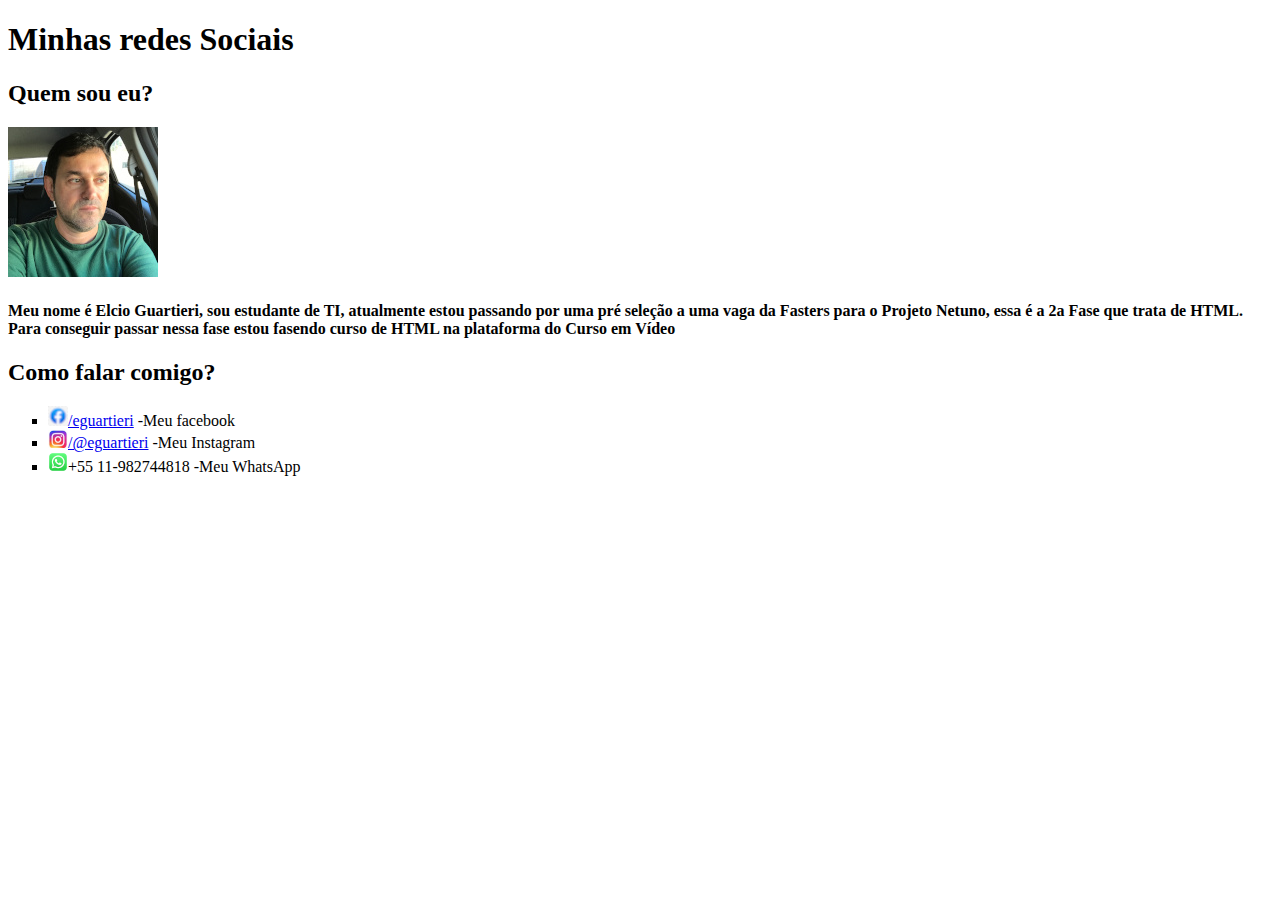
<file: desafio1/index.html>
<!DOCTYPE html>
<html lang="pt-br">
<head>
    <meta charset="UTF-8">
    <meta name="viewport" content="width=device-width, initial-scale=1.0">
    <title>Primeiro Desafio</title>
</head>
<body>
    <h1>Minhas redes Sociais</h1>
    <h2>Quem sou eu?</h2>
    <img src="IMG_1276.JPG" alt="Imagem_Elcio">
    <h4>Meu nome é Elcio Guartieri, sou estudante de TI, atualmente estou passando por uma pré seleção a uma vaga da Fasters para o Projeto Netuno, essa é a 2a Fase que trata de HTML. Para conseguir passar nessa fase estou fasendo curso de HTML na plataforma do Curso em Vídeo</h4>

    <h2>Como falar comigo?</h2>
    <ul type="square">
    <li><img src="Logo_Face-20.png" alt="Logo facebook"><a href="https://www.facebook.com/eguartieri">/eguartieri</a> -Meu facebook</li>
    <li><img src="Logo_Instagram-20.png" alt="Logo Instagran"><a href="https://www.instagram.com/eguartieri/">/@eguartieri</a> -Meu Instagram</li>
    <li><img src="logo WhatsApp-20.png" alt="Logo WhatsApp">+55 11-982744818 -Meu WhatsApp</li>
</ul>
    
</body>
</html>
</file>
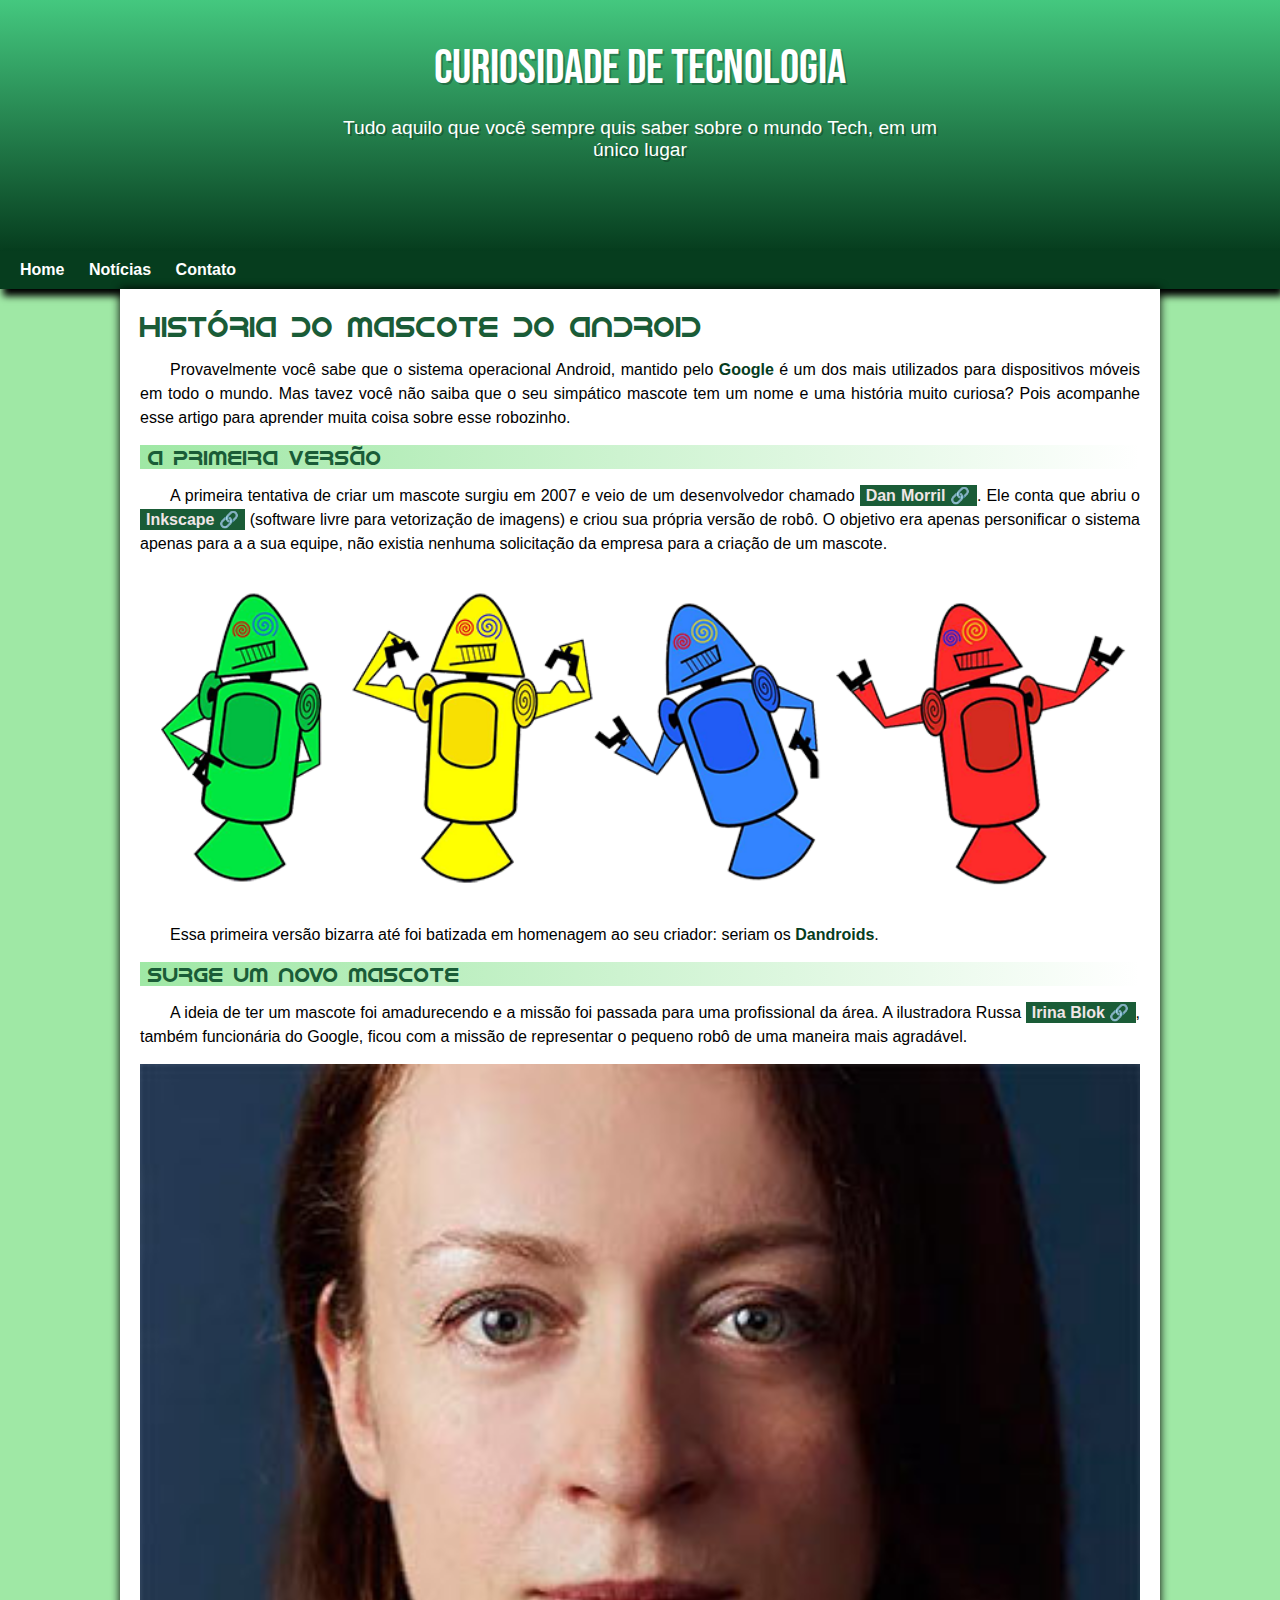
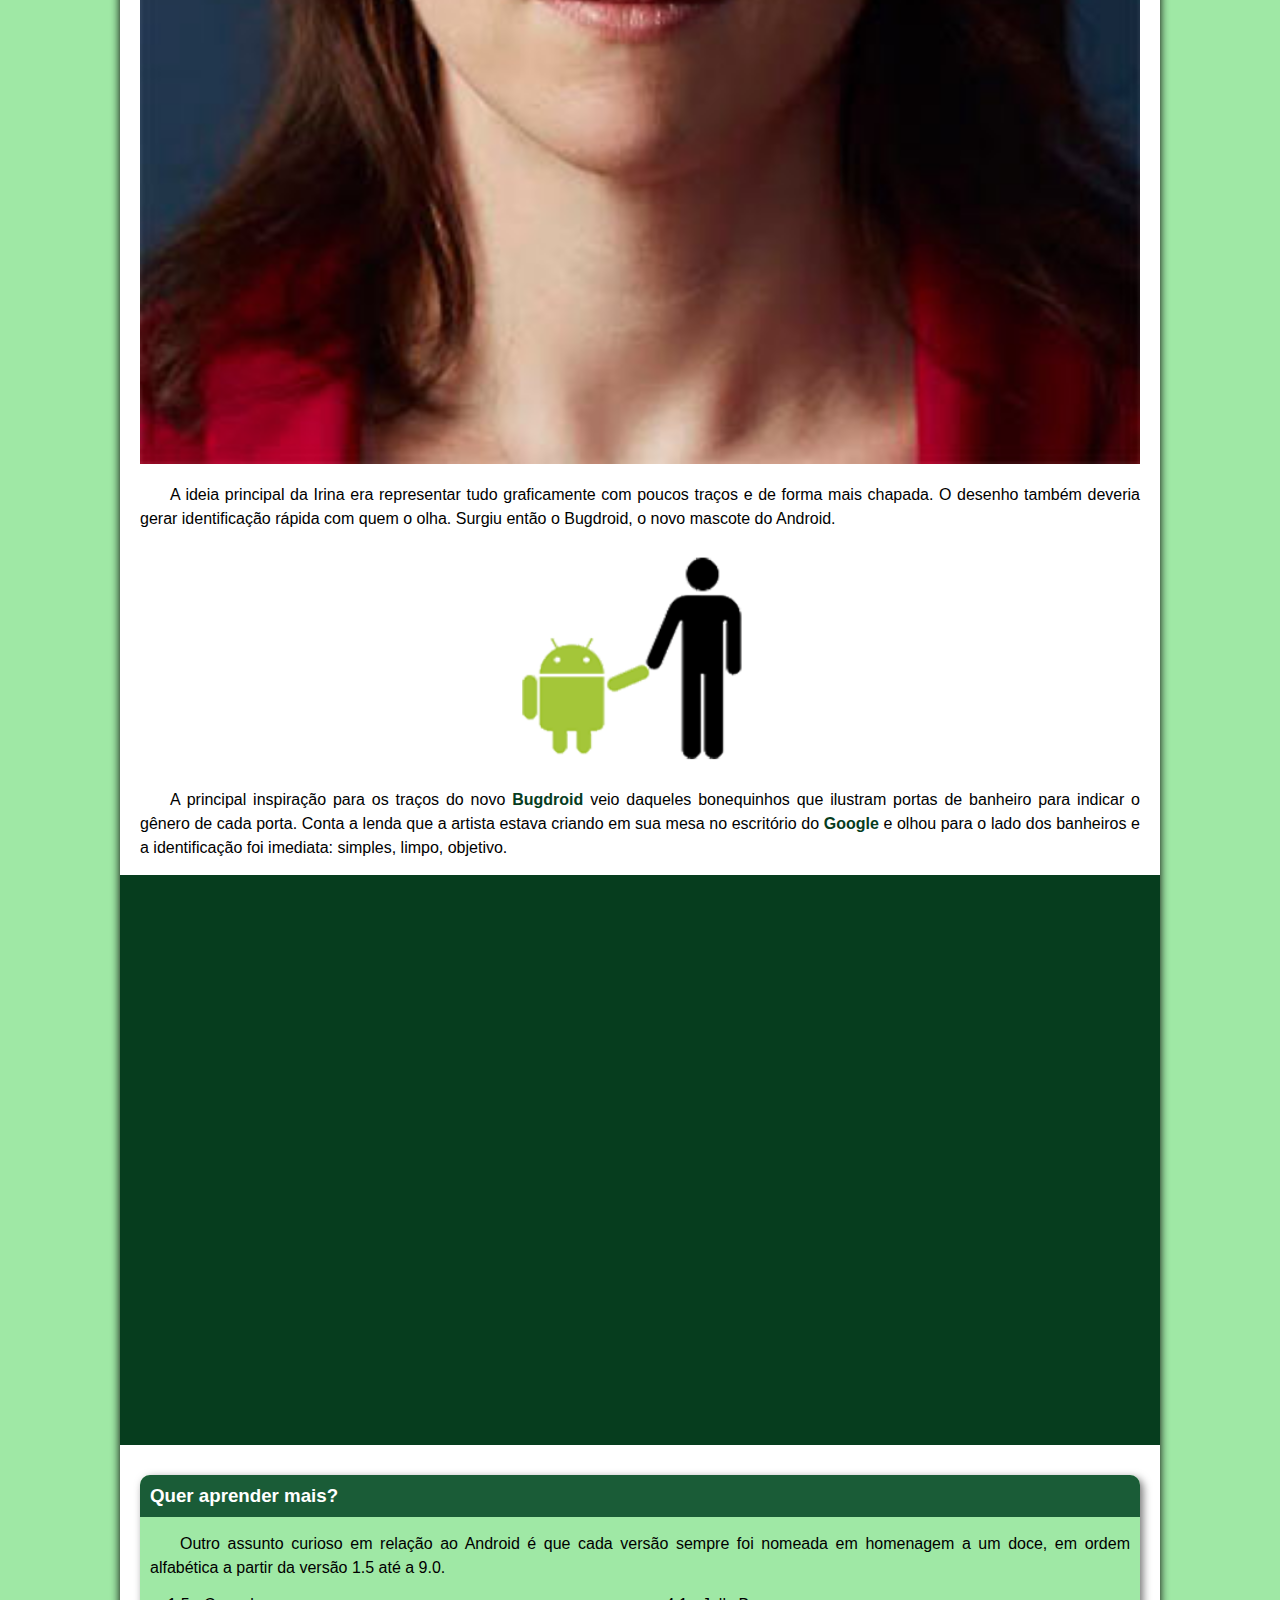
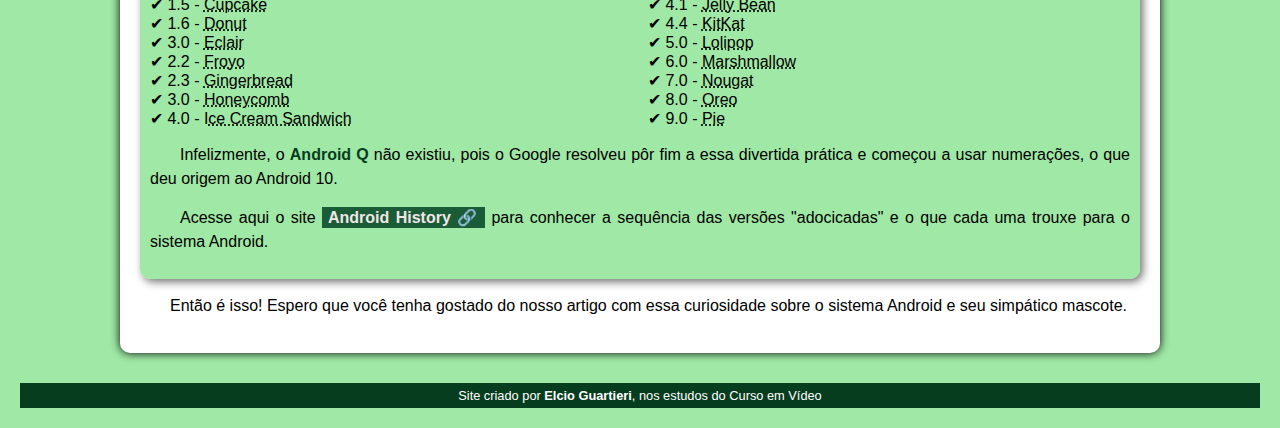
<file: desafio10/index.html>
<!DOCTYPE html>
<html lang="pt-br">
<head>
    <meta charset="UTF-8">
    <meta name="viewport" content="width=device-width, initial-scale=1.0">
    <title>Como surgiu o mascote do Androide?</title>
    <link rel="shortcut icon" href="imagens/favicon.ico" type="image/x-icon">
    <link rel="stylesheet" href="estilo/style.css">
</head>
<body>
    <header>
        <h1>Curiosidade de Tecnologia</h1>
        <p>Tudo aquilo que você sempre quis saber sobre o mundo Tech, em um único lugar </p>
    </header>
    <nav>
        <a href="#">Home</a>
        <a href="#">Notícias</a>
        <a href="#">Contato</a>
    </nav>
    <main>
        <article>
            <h1>História do Mascote do Android</h1>

            <p>Provavelmente você sabe que o sistema operacional <strog>Android</strog>, mantido pelo <strong>Google</strong> é um dos mais utilizados para dispositivos móveis em todo o mundo. Mas tavez você não saiba que o seu simpático mascote tem um nome e uma história muito curiosa? Pois acompanhe esse artigo para aprender muita coisa sobre esse robozinho.</p>
            
            <h2>A primeira versão</h2>
            <p>A primeira tentativa de criar um mascote surgiu em 2007 e veio de um desenvolvedor chamado <a href="https://ausdroid.net/news/2013/01/04/dan-morrill-shows-us-the-android-mascots-that-could-have-been/" target="_blank" class="externo">Dan Morril</a>. Ele conta que abriu o <a href="https://inkscape.org/pt-br/" target="_blank" class="externo">Inkscape</a> (software livre para vetorização de imagens) e criou sua própria versão de robô. O objetivo era apenas personificar o sistema apenas para a a sua equipe, não existia nenhuma solicitação da empresa para a criação de um mascote.</p>
            
            <picture>
                <source media="(max-width:670px)" srcset="imagens/dan-droids-pq.png"><img src="imagens/dan-droids.png" alt="Primeiro Mascote"></picture>
            
            <p>Essa primeira versão bizarra até foi batizada em homenagem ao seu criador: seriam os <strong>Dandroids</strong>.</p>
            
            <h2>Surge um novo mascote</h2>
            
            <p>A ideia de ter um mascote foi amadurecendo e a missão foi passada para uma profissional da área. A ilustradora Russa <a href="https://www.irinablok.com/android" target="_blank" class="externo">Irina Blok</a>, também funcionária do Google, ficou com a missão de representar o pequeno robô de uma maneira mais agradável.</p>
            
            <picture>
                <source media="(max-width:670)"srcset="imagens/irina-blok-pq.jpg">
                <img src="imagens/irina-blok.jpg" alt="Irina Blok, criadora do Bugdoid"></picture>
            
            <p>A ideia principal da Irina era representar tudo graficamente com poucos traços e de forma mais chapada. O desenho também deveria gerar identificação rápida com quem o olha. Surgiu então o Bugdroid, o novo mascote do Android.</p>
            
            <img src="imagens/bugdroid.png" class="pequena" alt="Bugdoid">
            
            <p>A principal inspiração para os traços do novo <strong>Bugdroid</strong> veio daqueles bonequinhos que ilustram portas de banheiro para indicar o gênero de cada porta. Conta a lenda que a artista estava criando em sua mesa no escritório do <strong>Google</strong> e olhou para o lado dos banheiros e a identificação foi imediata: simples, limpo, objetivo.</p>
            
            <div class="video"><iframe width="560" height="315" src="https://www.youtube.com/embed/l2UDgpLz20M?si=tgJun7azMpbK3hF-" title="YouTube video player" frameborder="0" allow="accelerometer; autoplay; clipboard-write; encrypted-media; gyroscope; picture-in-picture; web-share" allowfullscreen></iframe></div>
             
            <aside>
                <h3>Quer aprender mais?</h3>
                
                <p>Outro assunto curioso em relação ao Android é que cada versão sempre foi nomeada em homenagem a um doce, em ordem alfabética a partir da versão 1.5 até a 9.0.</p>
                
                <ul>
                    <li>1.5 - <abbr title="Bolo de Copo">Cupcake</abbr></li>
                    <li>1.6 - <abbr title="Rosquinha">Donut</abbr></li>
                    <li>3.0 - <abbr title="Bomba">Eclair</abbr></li>
                    <li>2.2 - <abbr title="Iogurte Congelado">Froyo</abbr></li>
                    <li>2.3 - <abbr title="Biscoito de Gengibre">Gingerbread</abbr></li>
                    <li>3.0 - <abbr title="Favo de Mel">Honeycomb</abbr></li>
                    <li>4.0 - I<abbr title="Sanduíche de Sorvete">ce Cream Sandwich</abbr></li>
                    <li>4.1 - <abbr title="Jujuba">Jelly Bean</abbr></li>
                    <li>4.4 - <abbr title="KitKat">KitKat</abbr></li>
                    <li>5.0 - <abbr title="Pirulito">Lolipop</abbr></li>
                    <li>6.0 - <abbr title="Marshmallow">Marshmallow</abbr></li>
                    <li>7.0 - <abbr title="Torreno">Nougat</abbr></li>
                    <li>8.0 - <abbr title="Oreo">Oreo</abbr></li>
                    <li>9.0 - <abbr title="Torta">Pie</abbr></li>
                </ul>
                
                <p>Infelizmente, o <strong>Android Q</strong> não existiu, pois o Google resolveu pôr fim a essa divertida prática e começou a usar numerações, o que deu origem ao Android 10.</p>
                
                <p>Acesse aqui o site <a href="https://www.android.com/intl/en_uk/history/#/donut" target="_blank" class="externo">Android History</a> para conhecer a sequência das versões "adocicadas" e o que cada uma trouxe para o sistema Android.</p>
            </aside>
        
            
            <p>Então é isso! Espero que você tenha gostado do nosso artigo com essa curiosidade sobre o sistema <strog>Android</strog> e seu simpático mascote. </p>
        </article>
    </main>
    <Footer>
        <p>Site criado por <strong>Elcio Guartieri</strong>, nos estudos do Curso em Vídeo</p>
    </Footer>
    
</body>
</html>
</file>
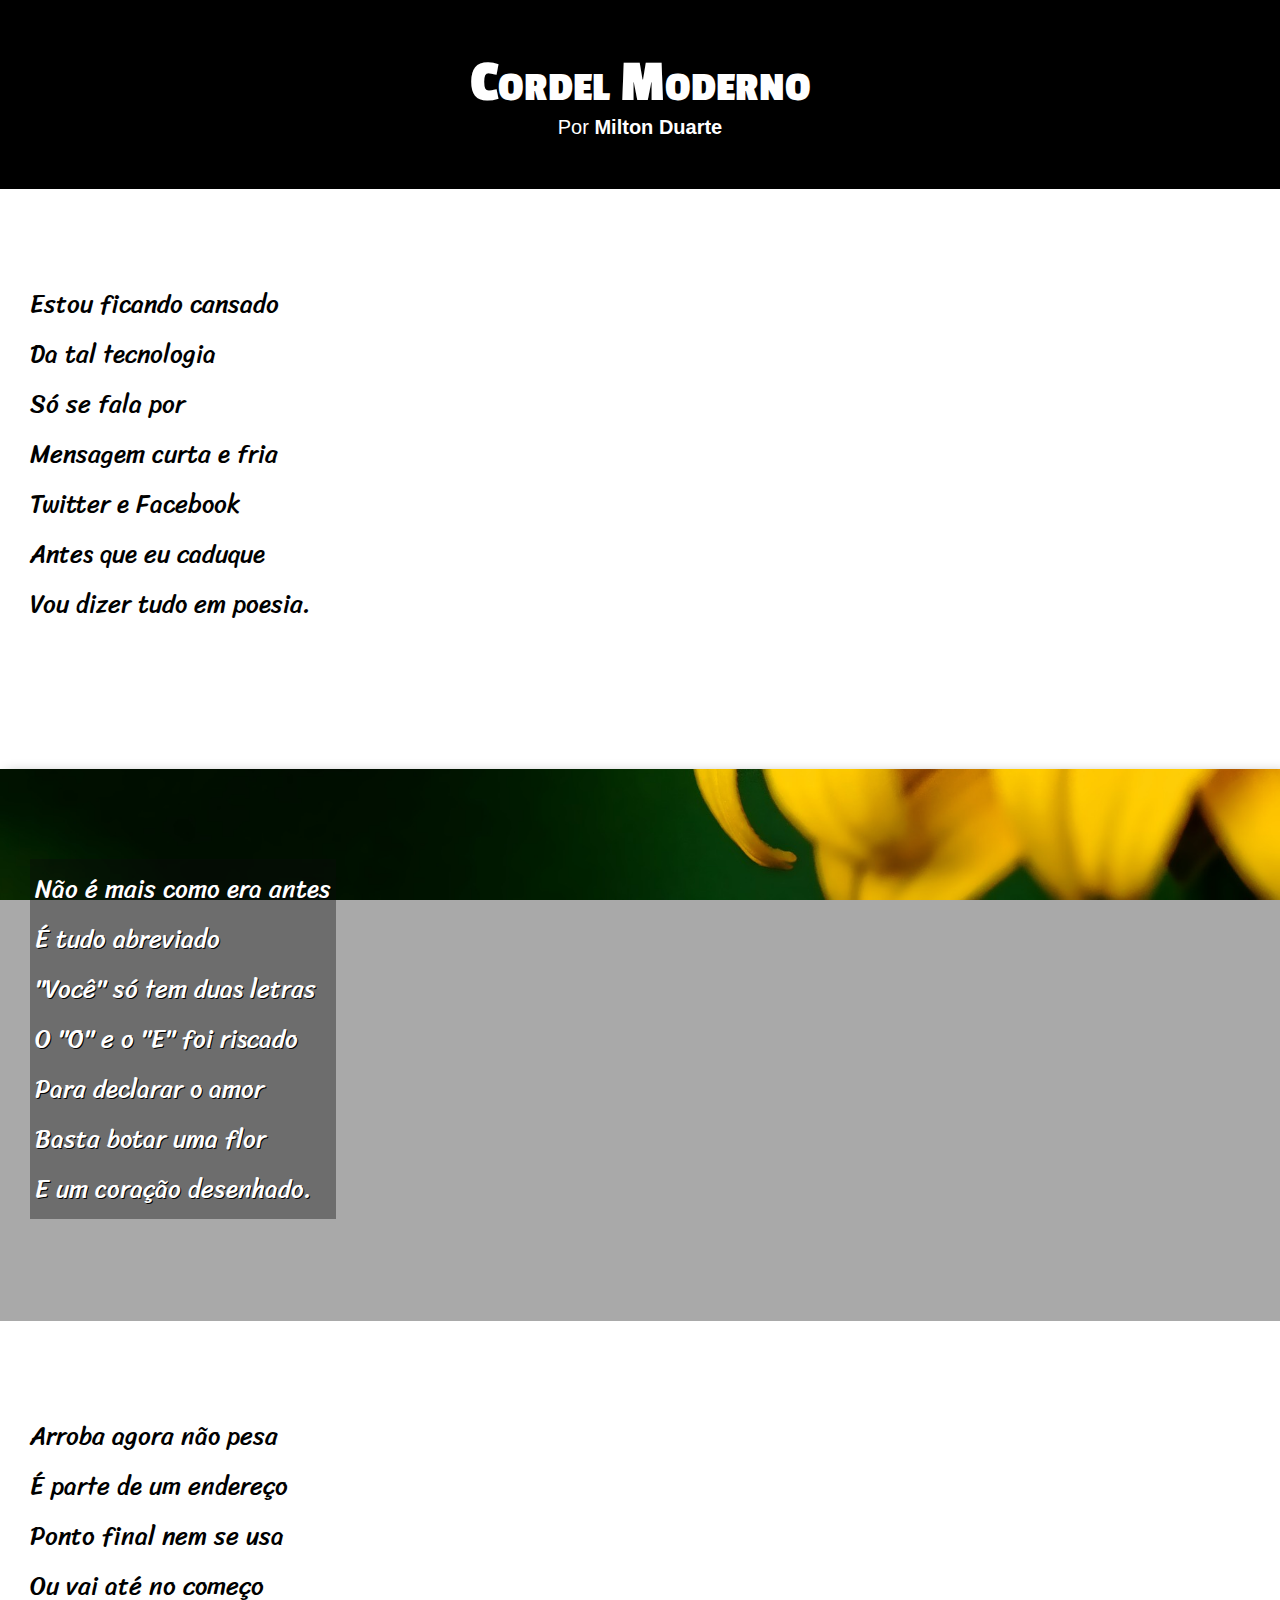
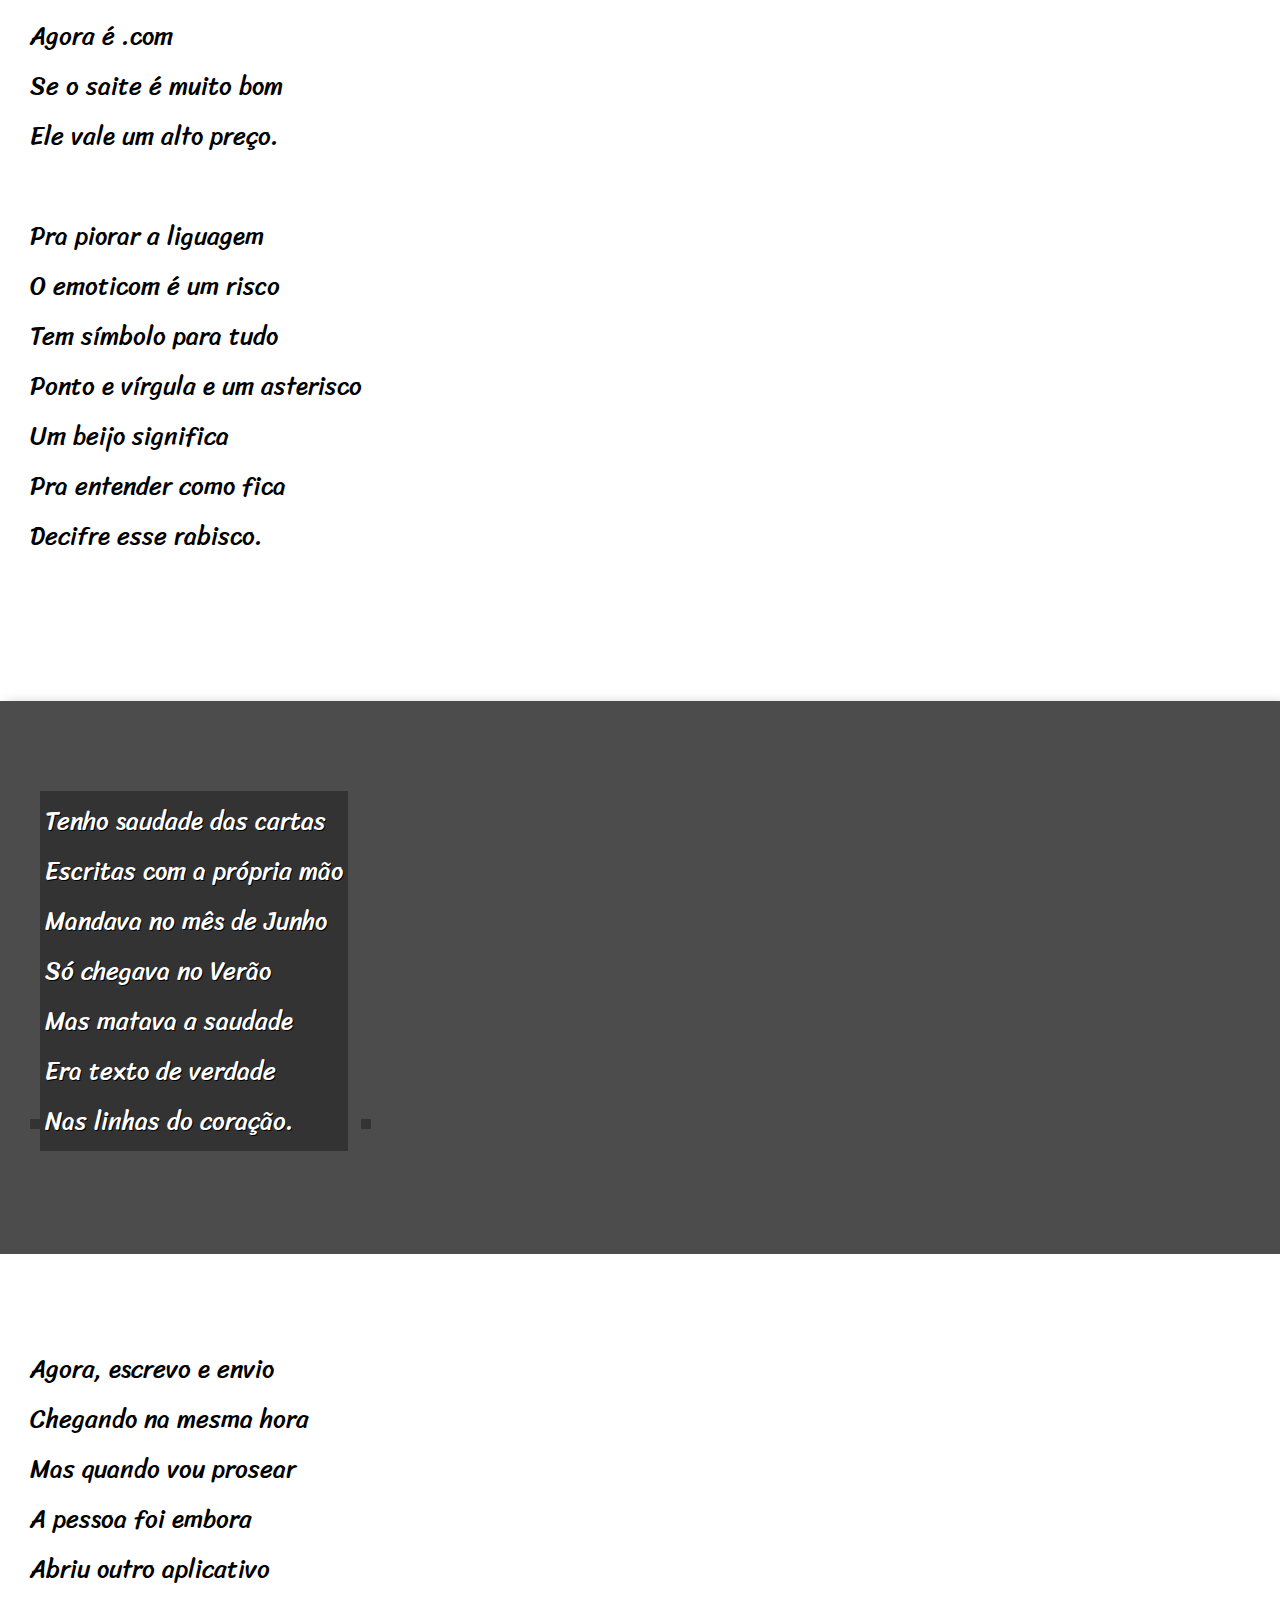
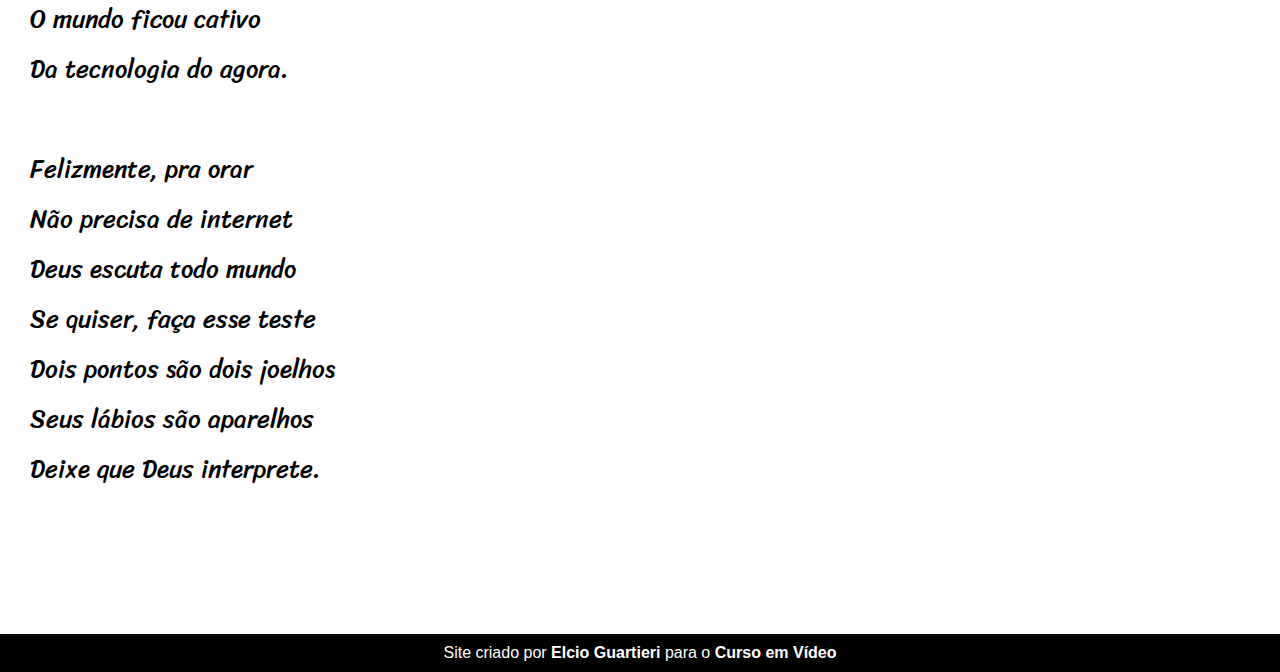
<file: desafio11/index.html>
<!DOCTYPE html>
<html lang="pt-br">
<head>
    <meta charset="UTF-8">
    <meta name="viewport" content="width=device-width, initial-scale=1.0">
    <title>Cordel Moderno</title>
    <link rel="stylesheet" href="estilo/style.css">
</head>
<body>
    <header>
        <h1>Cordel Moderno</h1>
        
        <p>Por <a href="https://www.recantodasletras.com.br/poesias/3186743" target="_blank"> Milton Duarte</a></p>
    </header>

    <section class="normal">
        <p>
            Estou ficando cansado <br>
            Da tal tecnologia <br>
            Só se fala por  <br>
            Mensagem curta e fria <br>
            Twitter e Facebook <br>
            Antes que eu caduque <br>
            Vou dizer tudo em poesia.
        </p>
    </section>

    <section class="imagem" id="img01">
        <p>
            Não é mais como era antes <br>
            É tudo abreviado <br>
            "Você" só tem duas letras <br>
            O "O" e o "E" foi riscado <br>
            Para declarar o amor <br>
            Basta botar uma flor <br>
            E um coração desenhado.
        </p>
    </section>

    <section class="normal">
        <p>
            Arroba agora não pesa <br>
            É parte de um endereço <br>
            Ponto final nem se usa <br>
            Ou vai até no começo <br>
            Agora é .com <br>
            Se o saite é muito bom <br>
            Ele vale um alto preço. <br>
        </p>

        <p>
            Pra piorar a liguagem <br>
            O emoticom é um risco <br>
            Tem símbolo para tudo <br>
            Ponto e vírgula e um asterisco <br>
            Um beijo significa <br>
            Pra entender como fica <br>
            Decifre esse rabisco.
        </p>
    </section>

    <section class="imagem" id="img02">
        <p>
            <p>
                Tenho saudade das cartas <br>
                Escritas com a própria mão <br>
                Mandava no mês de Junho <br>
                Só chegava no Verão <br>
                Mas matava a saudade <br>
                Era texto de verdade <br>
                Nas linhas do coração.
            </p>
        </p>
    </section>

    <section class="normal">
        <p>
            Agora, escrevo e envio <br>
            Chegando na mesma hora <br>
            Mas quando vou prosear <br>
            A pessoa foi embora <br>
            Abriu outro aplicativo <br>
            O mundo ficou cativo <br>
            Da tecnologia do agora. 
        </p>

        <p>
            Felizmente, pra orar <br>
            Não precisa de internet <br>
            Deus escuta todo mundo <br>
            Se quiser, faça esse teste <br>
            Dois pontos são dois joelhos <br>
            Seus lábios são aparelhos <br>
            Deixe que Deus interprete.
        </p>
    </section>

    <footer>
        <p>Site criado por <a href="https:/guartierielcio.github.io" target="_blank">Elcio Guartieri</a> para o <a href="https://cursoemvideo.com" target="_blank"> Curso em Vídeo</a></p>
    </footer>
</body>
</html>
</file>
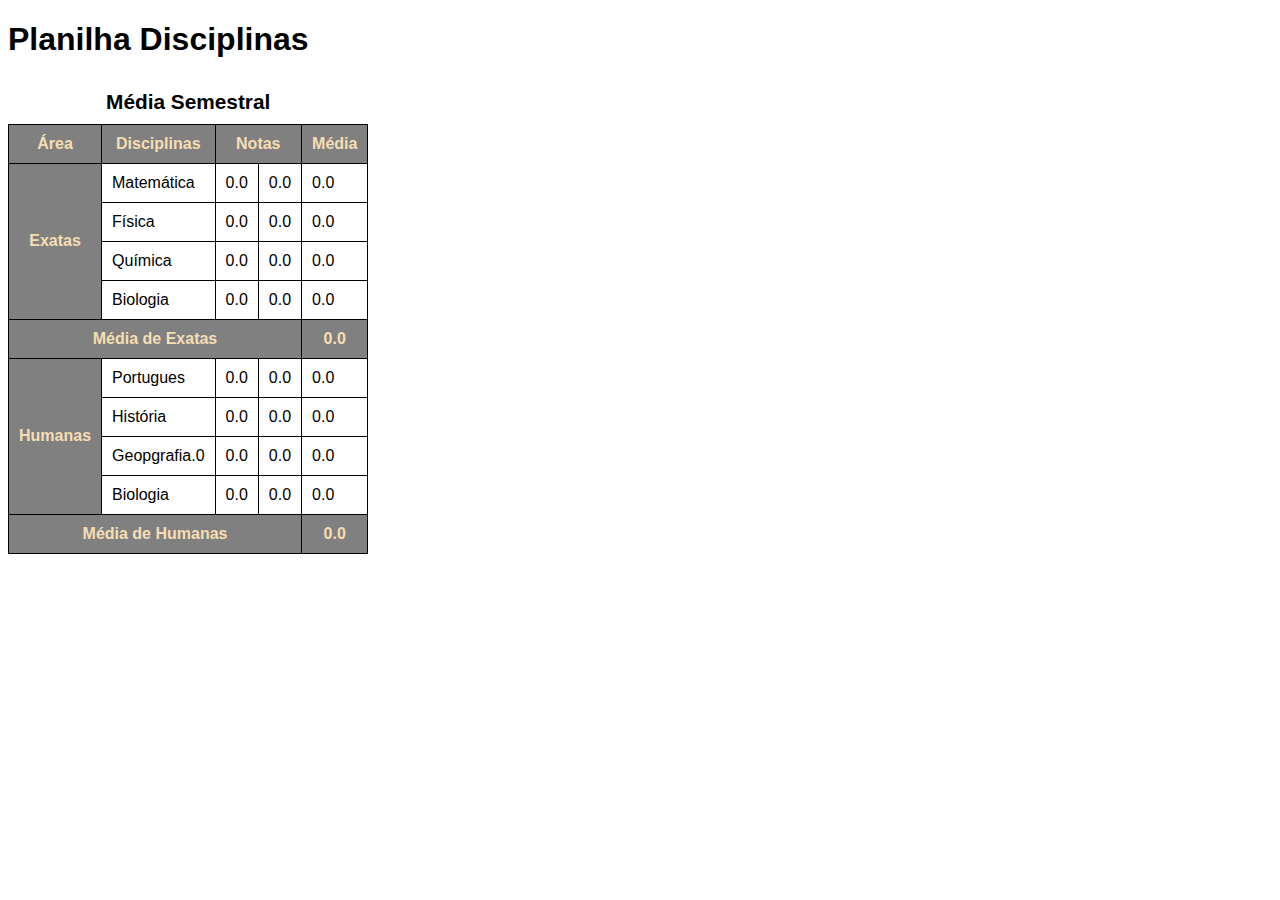
<file: desafio13/index.html>
<!DOCTYPE html>
<html lang="pt-br">
<head>
    <meta charset="UTF-8">
    <meta name="viewport" content="width=device-width, initial-scale=1.0">
    <title>Desafio 13</title>
    <style>
        body{
            font-family: Arial, Helvetica, sans-serif
        }
        table{
            border-collapse: collapse;
        }
        caption{
            font-size: 1.3em;
            font-weight: bold;
            padding: 10px;
        }
        th, td{
            border: 1px solid black;
            padding: 10px;
        }
        th{
            background-color: gray;
            color: wheat;
           
        }
       
    </style>
        
</head>
<body>
    <h1>Planilha Disciplinas</h1>
    <table>
        <caption>Média Semestral

        </caption>
        <thead>
            <thead>
                <tr>
                  <th rowspan="2" scope="rowgroup">Área</th>
                  <th rowspan="2" scope="rowgroup">Disciplinas</th>
                  <th colspan="2" scope="colgroup">Notas</th>
                  <th rowspan="2" scope="rowgroup">Média</th>
                </tr>
                
              </thead>

              <tbody>
                <tr>
                  <th rowspan="4" scope="rowgroup">Exatas</th>
                  <td>Matemática</td>
                  <td>0.0</td>
                  <td>0.0</td>
                  <td>0.0</td>
                </tr>
                <tr>
                  <td>Física</td>
                  <td>0.0</td>
                  <td>0.0</td>
                  <td>0.0</td>
                </tr>
                 <tr>
                    <td>Química</td>
                    <td>0.0</td>
                    <td>0.0</td>
                    <td>0.0</td>
                    </tr>
                 <tr>
                    <td>Biologia</td>
                    <td>0.0</td>
                    <td>0.0</td>
                    <td>0.0</td>
                   </tr>
                <tr>
                    <th colspan="4">Média de Exatas</th>
                    <th>0.0</th>
                </tr>

                <tr>
                    <th rowspan="4" scope="rowgroup">Humanas</th>
                    <td>Portugues</td>
                    <td>0.0</td>
                    <td>0.0</td>
                    <td>0.0</td>
                  </tr>
                  <tr>
                    <td>História</td>
                    <td>0.0</td>
                    <td>0.0</td>
                    <td>0.0</td>
                  </tr>
                   <tr>
                      <td>Geopgrafia.0</td>
                      <td>0.0</td>
                      <td>0.0</td>
                      <td>0.0</td>

                      </tr>
                   <tr>
                      <td>Biologia</td>
                      <td>0.0</td>
                      <td>0.0</td>
                      <td>0.0</td>
                     </tr>
                  <tr>
                      <th colspan="4">Média de Humanas</th>
                      <th>0.0</th>
                  </tr>
              </tbody>


              </table>
</body>
</html>
</file>
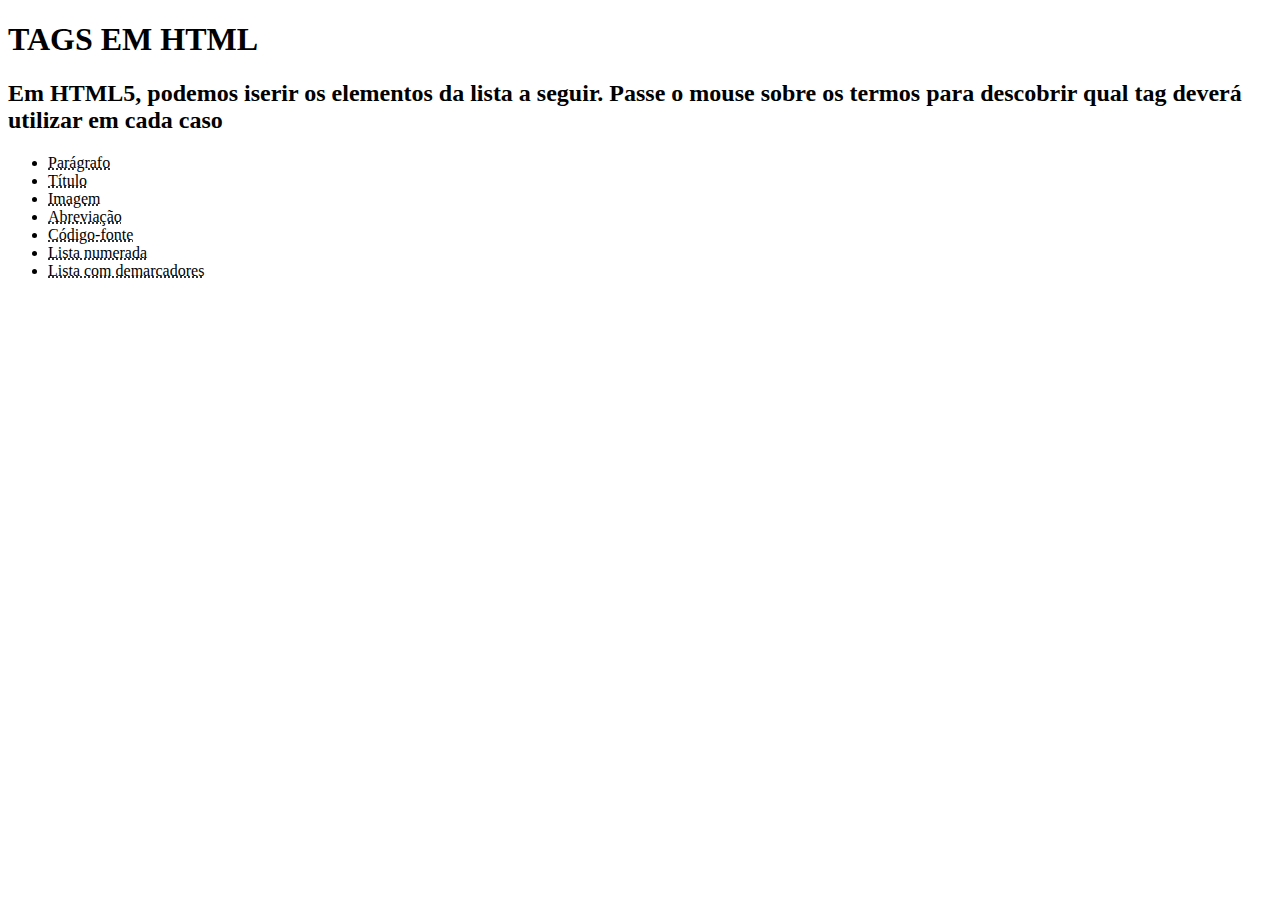
<file: desafio2/index.html>
<!DOCTYPE html>
<html lang="pt-br">
<head>
    <meta charset="UTF-8">
    <meta name="viewport" content="width=device-width, initial-scale=1.0">
    <title>DEsafio 2</title>
</head>
<body>
    <h1>TAGS EM HTML</h1>
    <h2>Em HTML5, podemos iserir os elementos da lista a seguir. Passe o mouse sobre os termos para descobrir qual tag deverá utilizar em cada caso</h2>
    <ul>       
           
            <li><abbr title="Use a tag <p>">Parágrafo</abbr>
            <li><abbr title="Use a tg <h1>">Título</abbr>
            <li><abbr title="Use a tag <img>">Imagem</abbr>
            <li><abbr title="Use a tag <abbr>">Abreviação</abbr>
            <li><abbr title="Use a tag <code>">Código-fonte</abbr>
            <li><abbr title="Use a tag <ol>">Lista numerada</abbr>
            <li><abbr title="Use a tag <ul>">Lista com demarcadores</abbr>
        
    </ul>
</body>
</html>
</file>
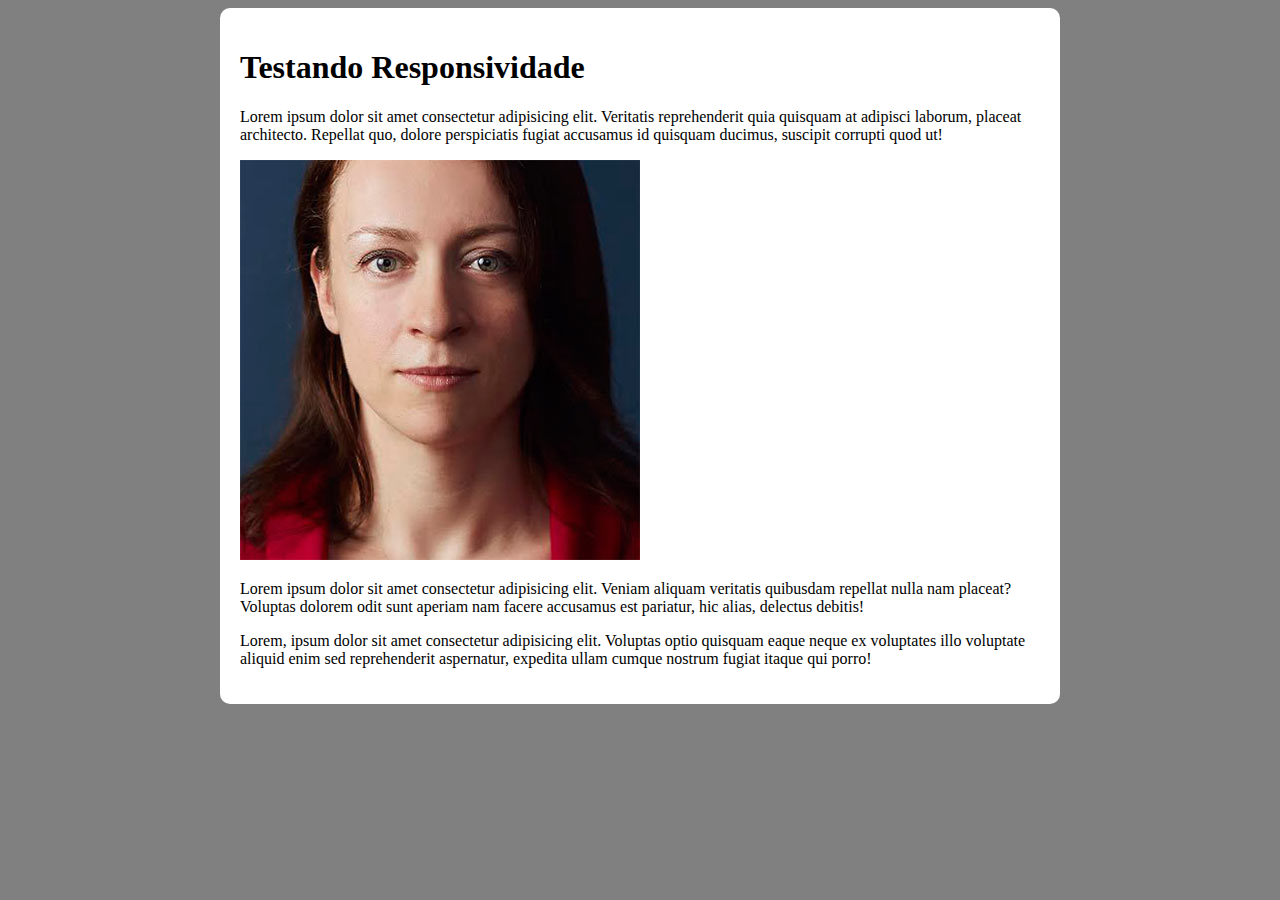
<file: desafio10/responsivo.html>
<!DOCTYPE html>
<html lang="pt-br">
<head>
    <meta charset="UTF-8">
    <meta name="viewport" content="width=device-width, initial-scale=1.0">
    <title>Teste de Responsividade</title>
    <style>
        body{
            background-color: gray;
        }
        main{
            background-color: white;
            padding: 20px;
            border-radius: 10px;

            min-width: 280px;
            max-width: 800px;
            margin: auto;
        }
        img{
            width: 50%;
        }
    </style>
</head>
<body>
    <main>
        <h1>Testando Responsividade</h1>
        <p>Lorem ipsum dolor sit amet consectetur adipisicing elit. Veritatis reprehenderit quia quisquam at adipisci laborum, placeat architecto. Repellat quo, dolore perspiciatis fugiat accusamus id quisquam ducimus, suscipit corrupti quod ut!</p>
        <picture>
            <source media="(max-width: 600px)" srcset="imagens/irina-blok-pq.jpg">
            <img src="imagens/irina-blok.jpg" alt="Irina Blok">
        </picture>
        <p>Lorem ipsum dolor sit amet consectetur adipisicing elit. Veniam aliquam veritatis quibusdam repellat nulla nam placeat? Voluptas dolorem odit sunt aperiam nam facere accusamus est pariatur, hic alias, delectus debitis!</p>
        <p>Lorem, ipsum dolor sit amet consectetur adipisicing elit. Voluptas optio quisquam eaque neque ex voluptates illo voluptate aliquid enim sed reprehenderit aspernatur, expedita ullam cumque nostrum fugiat itaque qui porro!</p>
    </main>
</body>
</html>
</file>
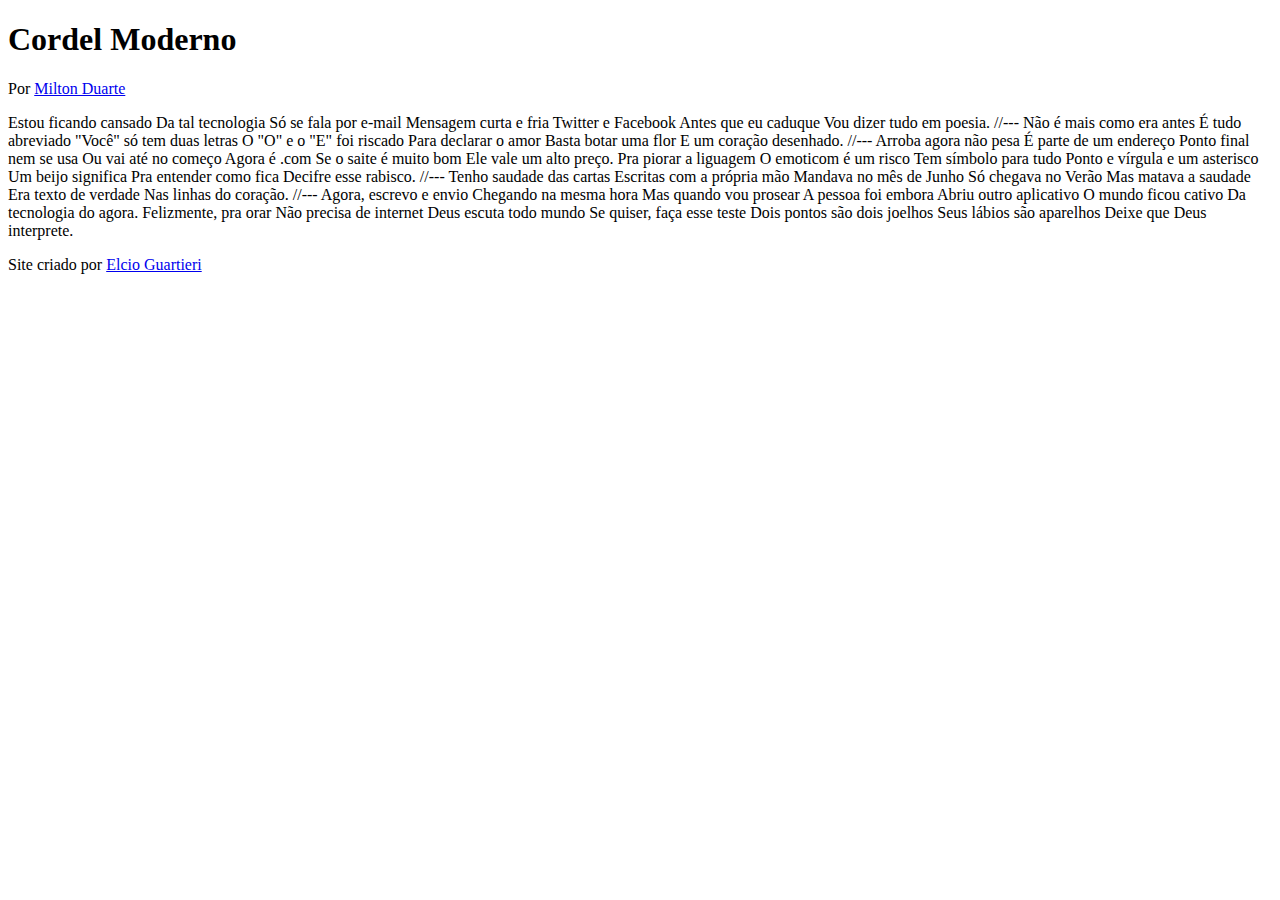
<file: desafio11/indes.html>
<!DOCTYPE html>
<html lang="pt-br">
<head>
    <meta charset="UTF-8">
    <meta name="viewport" content="width=device-width, initial-scale=1.0">
    <title>Cordel Moderno</title>
</head>
<body>
    <header>
        <h1>Cordel Moderno
        </h1>
        
        <p>Por <a href="https://www.recantodasletras.com.br/poesias/3186743]" target="_blank">Milton Duarte</a></p>
    </header>

    Estou ficando cansado
    Da tal tecnologia
    Só se fala por e-mail
    Mensagem curta e fria
    Twitter e Facebook
    Antes que eu caduque
    Vou dizer tudo em poesia.

    //---

    Não é mais como era antes
    É tudo abreviado
    "Você" só tem duas letras
    O "O" e o "E" foi riscado
    Para declarar o amor
    Basta botar uma flor
    E um coração desenhado.

    //---

    Arroba agora não pesa
    É parte de um endereço
    Ponto final nem se usa
    Ou vai até no começo
    Agora é .com
    Se o saite é muito bom
    Ele vale um alto preço.

    Pra piorar a liguagem
    O emoticom é um risco
    Tem símbolo para tudo
    Ponto e vírgula e um asterisco
    Um beijo significa
    Pra entender como fica
    Decifre esse rabisco.

    //---

    Tenho saudade das cartas
    Escritas com a própria mão
    Mandava no mês de Junho
    Só chegava no Verão
    Mas matava a saudade
    Era texto de verdade
    Nas linhas do coração.

    //---

    Agora, escrevo e envio
    Chegando na mesma hora
    Mas quando vou prosear
    A pessoa foi embora
    Abriu outro aplicativo
    O mundo ficou cativo
    Da tecnologia do agora.

    Felizmente, pra orar
    Não precisa de internet
    Deus escuta todo mundo
    Se quiser, faça esse teste
    Dois pontos são dois joelhos
    Seus lábios são aparelhos
    Deixe que Deus interprete.

    <footer>
        <p>Site criado por <a href="https://guartierielcio.github.io">Elcio Guartieri</a></p>
    </footer>
</body>
</html>
</file>
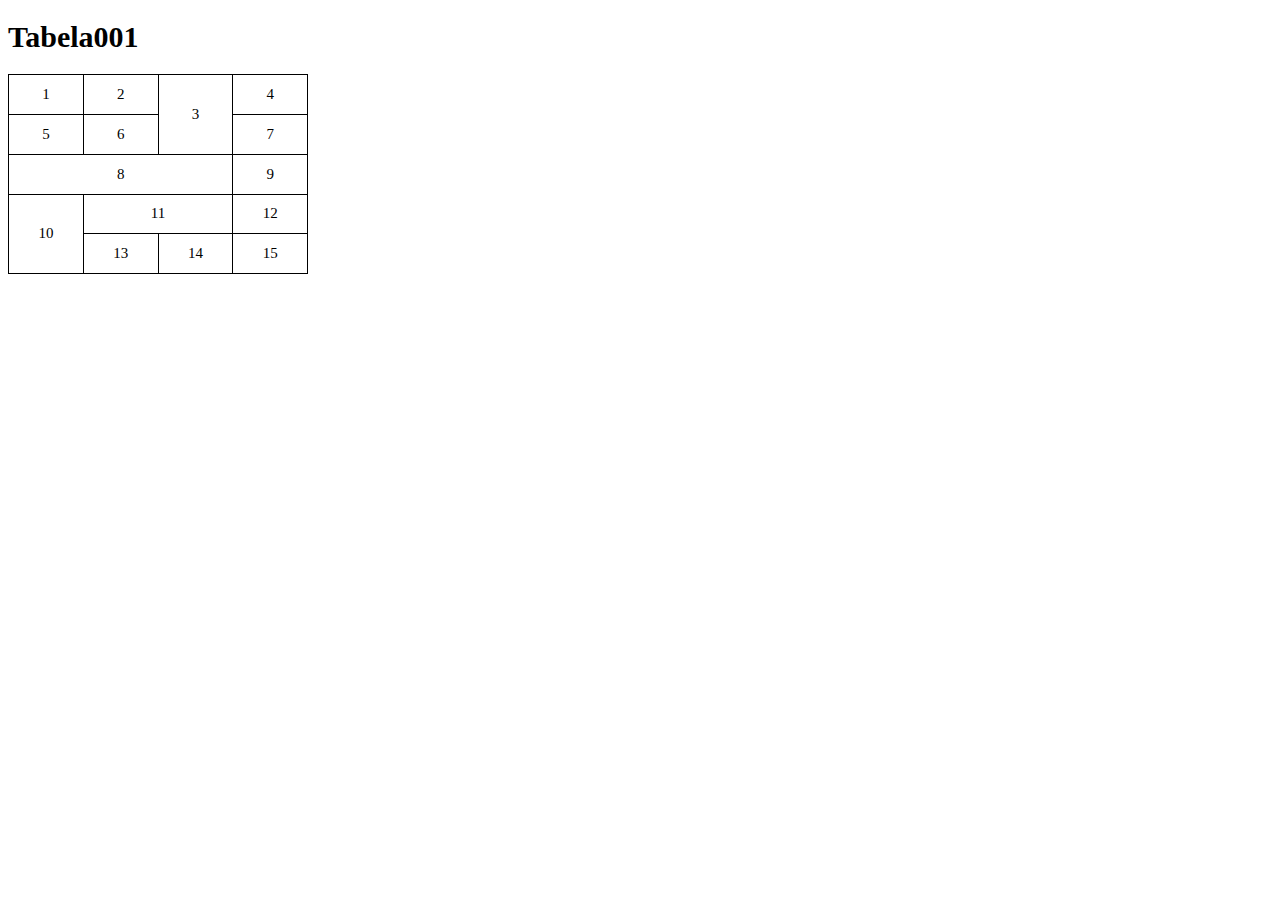
<file: desafio12/tabela001.html>
<!DOCTYPE html>
<html lang="pt-br">
<head>
    <meta charset="UTF-8">
    <meta name="viewport" content="width=device-width, initial-scale=1.0">
    <title>Desafio12 - Tabela01</title>
    <style>
       
               body{
            font-family:'Times New Roman', Times, serif;
            font-size: 15px;
        }
        table{
            width: 300px;
            height: 200px;
            border-collapse:collapse;
        }
       td{
        border: 1px solid black;
        padding: 8px;
        text-align:center;
        }
   

    </style>
</head>
<body>
    <h1>Tabela001</h1>
    <table>
        <tr"> <!--Primeira linha-->
            <td>1</td>
            <td>2</td>
            <td rowspan="2">3</td>
            <td>4</td>
            
        </tr>
        <tr> <!--Segunda linha-->
            <td>5</td>
            <td>6</td>
            <td>7</td>
            
        </tr>
        <tr> <!--Terceira linha-->
            <td colspan="3">8</td>
            <td>9</td>
            
        </tr>
        <tr> <!--Quarta linha-->
            <td rowspan="2">10</td>
            <td colspan="2">11</td>
            <td>12</td>
        </tr>
        <tr> <!--Quarta linha-->
            <td>13</td>
            <td>14</td>
            <td>15</td>
        </tr>

</body>
</html>
</file>
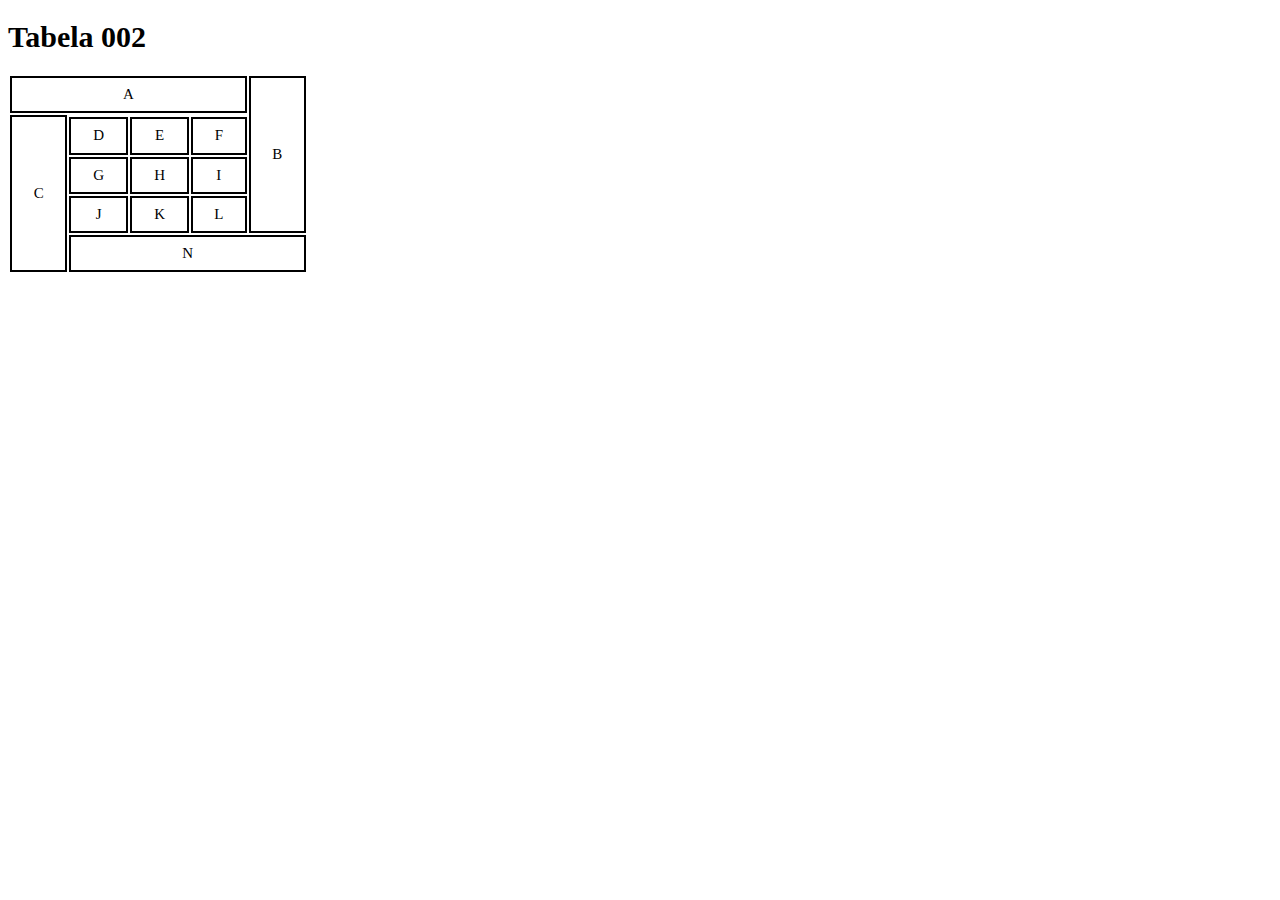
<file: desafio12/tabela002.html>
<!DOCTYPE html>
<html lang="pt-br">
<head>
    <meta charset="UTF-8">
    <meta name="viewport" content="width=device-width, initial-scale=1.0">
    <title>Desafio12 - Tabela002</title>
    <style>
       body{
    font-family:'Times New Roman', Times, serif;
    font-size: 15px;
}
table{
    width: 300px;
    height: 200px;
    
}
td{
border: 2px solid black;
padding: 8px;
text-align:center;
}
    </style>
</head>
<body>
    <h1>Tabela 002</h1>
    <table>
        <tr>
            <td colspan="4">A</td>
            <td rowspan="5">B</td>
            
        </tr>
        <tr>
            <td rowspan="5">C</td>
            
        </tr>
        <tr>
            <td>D</td>
            <td>E</td>
            <td>F</td>
        </tr>
        <tr>
            <td>G</td>
            <td>H</td>
            <td>I</td>
        </tr>
        <tr>
            <td>J</td>
            <td>K</td>
            <td>L</td>
        </tr>
        <tr>
            <td colspan="4">N</td>
        </tr>
    </table>
    
</body>
</html>
</file>
<file: desafio10/estilo/style.css>
@charset "UTF-8";

@import url(
"https://fonts.googleapis.com/css2?family=Bebas+Neue&display=swap");

@font-face {
    font-family: 'Android';
    src: url('../fontes/idroid.otf') format('opentype');
    font-weight: normal;
}

:root{
    --cor0: #67e7a0b1;
    --cor1: #9be7a1f5;
    --cor2: #44c87f;
    --cor3: #2fa866;
    --cor4: #1a5c37;
    --cor5: #063d1e;
    --cor6: #f0e6e6;

    --fonte-padrao: Arial, Verdana, Helvetica, sans-serif;
    --fonte-destaque: 'Bebas Neue', sans-serif;
    --fonte-android:'Android', cursive;
}
*{
    margin: 0px;
    padding: 0px;
}
body{
    background-color:var(--cor1);
    font-family:var(--fonte-padrao);
}

a.externo::after{
    content:'\00A0\1F517';
}
main p{
  margin: 15px 0px 15px 0px;
  text-align: justify;
}

header{
    background-image:linear-gradient(to bottom, var(--cor2), var(--cor5));
    min-height: 150px;
    text-align: center;
    padding: 40px;
}
header > h1{ /*Curiosidade de Tecnologia até o paragrado "Tudo aquilo que você...*/
    color:white;
    font-family: var(--fonte-destaque);
    font-weight: normal;
    margin-bottom: 20px;
    font-size: 3em;
    text-shadow: 2px 2px 0px rgb(0, 0, 0, 0.267);
}

header > p{ /* Tudo aquilo que você sempre quis saber sobre o mundo Tech, emum único lugar*/
    font-family:var(--fonte-padrao);
    font-size: 1.2em;
    color:white;
    max-width: 600px;
    padding-left: 10px;
    padding-right: 10px;
    margin:auto;
    padding-bottom: 50px;
    text-shadow: 2px 2px 0px rgb(0, 0, 0, 0.267);
}
nav{
    background-color:var(--cor5);
    padding: 10px;
    box-shadow: 3px 7px 7px black;
}
nav > a{
    color:white;
    padding: 10px;
    border-radius: 5px;
    text-decoration: none /* tira o sublinhando*/;
    font-weight: bold;
    transition-duration: 5px;
    
}
nav > a:hover{
    background-color: var(--cor3);
    color: var(--cor5);
}
main{
    min-width: 300px;
    max-width: 1000px;
    margin: auto;
    margin-bottom: 30px;
    padding: 20px;
    background-color: white;
    box-shadow: 0px 0px 10px black;
    border-bottom-left-radius:10px ;
    border-bottom-right-radius: 10px;

}
main h1{
    color:var(--cor4);
    font-family:var(--fonte-android);
    font-weight: normal;
    font-size: 1.8em;
    
}

main h2{
    font-family:var(--fonte-android);
    color: var(--cor4);
    font-size: 1.3em;
    font-weight: normal;
    background-image: linear-gradient(to right, var(--cor1), transparent);
    text-indent: 8px;
}

main p{
    margin: 15px 0px 15px 0px;
    text-align: justify;
    text-indent: 30px;  /*inicio do parágrafo*/
    font-size: 1em;
    line-height: 1.5em;
  }

main strong {
    color: var(--cor5);
    font-weight:bold;
}
main a{
    text-decoration: none;
    font-weight: bold;
    color:var(--cor6);
    background-color: var(--cor4);
    padding: 2px 6px;
}
main a:hover{
    text-decoration: underline;
    color:var(--cor1);
}

main img{
    width: 100%;
}
main img.pequena{
    width: 350px;
    display: block;
    margin: auto;
}
div.video{
    background-color: var(--cor5);
    margin:0px -20px 30px -20px;
    padding: 20px;
    padding-bottom: 55%;
    position: relative;
}
div.video > iframe{
    position:absolute;
    top:5%;
    left: 5%;
    width: 90%;
    height: 90%;
}
aside{
    background-color: var(--cor1);
    padding: 10px;
    border-radius: 10px;
    box-shadow: 3px 3px 8px rgba(0, 0, 0, 0.546);
}
aside h3{
    background-color: var(--cor4);
    color: white;
    padding: 10px;
    margin: -10px -10px 0px -10px;
    border-radius: 10px 10px 0px 0px;

}
aside > ul{ /*configurar as bolinhas da lista*/
    list-style-type: '\2714\00A0';
    list-style-position: inside;
    columns: 2;
}

footer{
    background-color:var(--cor5) ;
    color: white;
    margin:20px;
    text-align: center;
    font-size: 0.8em;
    padding: 5px;
}

footer a{
    color: white;
    font-weight: bold;
    text-decoration: none;
}
footer a:hover{ /* aqui que fará a mudança com o mouse*/
    text-decoration: underline;
    color: var(--cor1);
}
</file>
<file: desafio11/estilo/style.css>
@charset "UTF-8";
@import url('https://fonts.googleapis.com/css2?family=Passion+One:wght@400;700;900&display=swap');
@import url('https://fonts.googleapis.com/css2?family=Sriracha&display=swap');

:root{
    --fonte1: Verdana, Geneva, Tahoma, sans-serif;
    --fonte2: 'Passion One', cursive;
    --fonte3: 'Sriracha', cursive;
}

*{
    margin: 0px;
    padding: 0px;
}

html, body{
    min-height: 100vh; /* 100% da altura da página*/
    background-color:darkgray;
    font-family: var(--fonte1);
    font-size: 4.5vw;
}
header{
    background-color: black;
    color: white;
    text-align: center;
    
}

header >h1{
    padding-top: 50px;
    font-variant: small-caps; /*deixa as letras mauscula mais leve*/
    font-family: var(--fonte2);
    font-size: 60px
}

header >p{
    padding-bottom: 50px;
    font-size: 20px;
}
header a, footer a{
    color: white;
    text-decoration: none;
    font-weight: bolder;
}
header a:hover, footer a:hover{
    text-decoration: underline;
}
section{
    padding-top: 10vh;
    padding-bottom: 10vh;
    line-height: 2em;
    padding-left: 30px;
    font-family: var(--fonte3);
    font-size: 4vw;
}
section >p{
    padding-bottom: 2em;
}
section.normal{
    background-color: white;
    color: black;
    font-size: 25px;
}
section.imagem{
    background-color: rgba(51, 51, 51, 0.785);
    color: white;
    box-shadow: 6px 6px 13px 0px rgb(0, 0, 0, 0.473);
    background-size: cover;
    background-attachment: fixed;
}

section.imagem >p{
    display: inline-block;
    line-height: 2em;
    padding: 5px ;
    background-color: rgba(11, 10, 10, 0.378);
    font-size: 25px;
    text-shadow: 1px 1px 0px black;
}
section#img01{
    background-image: url('../imagens/background001.jpg');
    background-position: right center;

    
}
section#img02{
    background-image: url('../imagens/background002.jpg');
    background-position: right center;
   
}

footer{
    background-color: black;
    color: white;
    font-size: 16px;
    text-align: center;
    padding: 10px;
}
</file>
